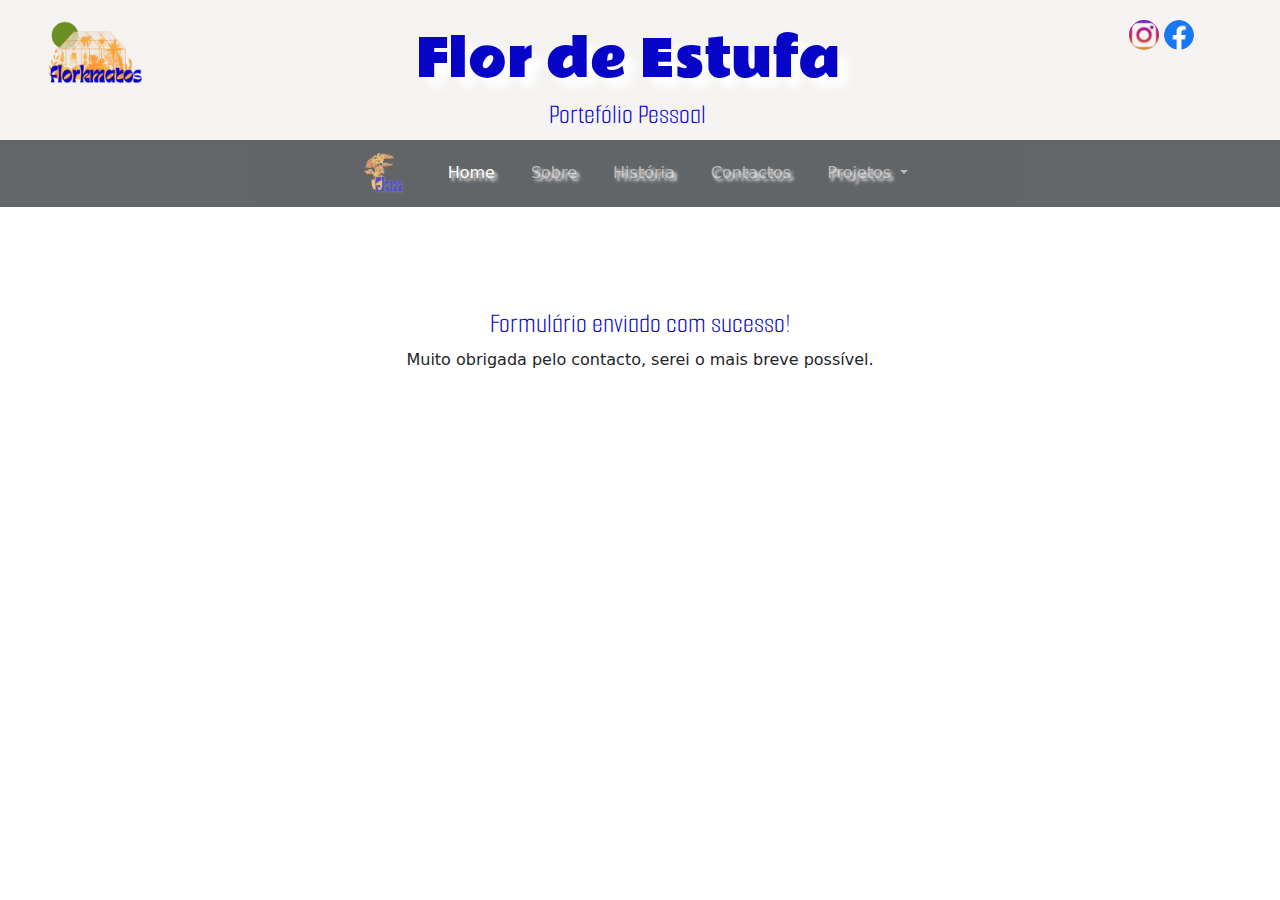
<file: html/resposta.html>
<!DOCTYPE html>
<html lang="pt-pt">
    <head>
        <meta charset="UTF-8">
        <meta name="viewport" content="width=device-width, initial-scale=1.0">
        <title>Portfolio</title> <!--comentários-->

        <meta name="description" content="escrever uma descrição"><!--descrição com x caracteres-->

        <meta name="robôs" content="index"> <!--indexar e seguir-->
        
        <link rel="shortcut icon" href="../img/mini_logotipo.png" type="image/x-icon">

        <link href="https://cdn.jsdelivr.net/npm/bootstrap@5.3.3/dist/css/bootstrap.min.css" rel="stylesheet" integrity="sha384-QWTKZyjpPEjISv5WaRU9OFeRpok6YctnYmDr5pNlyT2bRjXh0JMhjY6hW+ALEwIH" crossorigin="anonymous">
        <script src="https://cdn.jsdelivr.net/npm/bootstrap@5.3.3/dist/js/bootstrap.bundle.min.js" integrity="sha384-YvpcrYf0tY3lHB60NNkmXc5s9fDVZLESaAA55NDzOxhy9GkcIdslK1eN7N6jIeHz" crossorigin="anonymous"></script>

        <link rel="stylesheet" href="../CSS/index.css">

        <style>
            @import url('https://fonts.googleapis.com/css2?family=Amatic+SC:wght@400;700&family=Caveat:wght@400..700&family=Rammetto+One&family=Smooch+Sans:wght@100..900&display=swap');
        </style>

    </head>

    <body>
      
        <!--header>

        
                <img src="img/logotipo.png" alt="logotipo do portefolio" width="150">
            
               <h1>
                    Flor de Estufa
                </h1>
                
                <h3>
                    Portefólio Pessoal
                </h3>
         
        </header!-->

      
        <!--header>

            <table>
                <tr>
                    <td>
                        <img src="img/logotipo.png" alt="logotipo do portefolio" width="150">
                    </td>
                    <td>
                        <h1>
                            Flor de Estufa
                        </h1>
                    </td>
                    <td>
                        <h3>
                            Portefólio Pessoal
                        </h3>
                    </td>
                    <td>
                        <a href="https://www.facebook.com/Flor-de-Estufa-100905758617073">
                            <img src="img/facebook.png" alt="" class="redes-sociais">
                        </a>
                        &nbsp;&nbsp;
                        <a href="https://www.instagram.com/flordeestufa/">
                            <img src="img/instagram.png" alt="" class="redes-sociais">
                        </a>

            </table>
        </header-->
        
        
        <header>
                        <div class="row">
                            <div class="col-sm-12 col-md-2">
                                <a href="../index.html#">
                                    <img src="../img/logotipo.png" alt="logotipo do portefolio" width="150">
                                </a>
                            </div>
                            <div class="col-sm-12 col-md-8">
                                <h1>
                                    Flor de Estufa
                                </h1>
                                <h3>
                                    Portefólio Pessoal
                                </h3>   
                            </div>
                            <div class="col-sm-12 col-md-2">
                                <a href="https://www.instagram.com/flordeestufa/">
                                    <img src="../img/instagram.png" alt="" class="redes-sociais">
                                </a>
                                <a href="https://www.facebook.com/Flor-de-Estufa-100905758617073">
                                    <img src="../img/facebook.png" alt="" class="redes-sociais">
                                </a>
                            </div>
                     
        </header>
        <nav class="navbar navbar-expand-lg bg-dark sticky-top"data-bs-theme="dark">
            <div class="mx-auto">
              <button class="navbar-toggler" type="button" data-bs-toggle="collapse" data-bs-target="#navbarSupportedContent" aria-controls="navbarSupportedContent" aria-expanded="false" aria-label="Toggle navigation">
                <span class="navbar-toggler-icon"></span>
              </button>
              <div class="collapse navbar-collapse" id="navbarSupportedContent">
                <a class="navbar-brand" href="#">
                    <img src="../img/mini_logotipo.png" width="40px"></a>

                <ul class="navbar-nav me-auto mb-2 mb-lg-0">
                  <li class="nav-item">
                    <a class="nav-link active" aria-current="page" href="../index.html#home">Home</a>
                  </li>
                  <li class="nav-item">
                    <a class="nav-link" href="../index.html#sobre">Sobre</a>
                  </li>
                  <li class="nav-item">
                    <a class="nav-link" href="../index.html#historia">História</a>
                  </li><li class="nav-item">
                    <a class="nav-link" href="../index.html#contactos">Contactos</a>
                  </li>
                  <li class="nav-item dropdown">
                    <a class="nav-link dropdown-toggle" href="#" role="button" data-bs-toggle="dropdown" aria-expanded="false">
                      Projetos
                    </a>
                    <ul class="dropdown-menu">
                      <li><a class="dropdown-item" href="#projeto1">Projeto 1</a></li>
                      <li><hr class="dropdown-divider"></li>
                      <li><a class="dropdown-item" href="#projeto2">Projeto 2</a></li>
                    </ul>
                  </li>

                  <!-- <li class="nav-item">
                    <a class="nav-link disabled" aria-disabled="true">Disabled</a>
                  </li> --> 
                  <!-- Página escondida para (por ex) quando alguém inicia sessão -->
               
                </ul>

                <!-- <form class="d-flex" role="search">
                  <input class="form-control me-2" type="search" placeholder="Search" aria-label="Search">
                  <button class="btn btn-outline-success" type="submit">Search</button>
                </form> -->

              </div>
            </div>
          </nav>

          <main>
            <div class="text-center" style="margin-top: 100px;">
                <h3>Formulário enviado com sucesso!</h3>
                <p>Muito obrigada pelo contacto, serei o mais breve possível.</p>
            </div>
          </main>

        </div>
    </div>
  </div>
</div>
</div> 
</div>
</div>


</body>
</html>
</file>
<file: CSS/index.css>
* {
    margin: 0;
    padding: 0;
    max-width: 100%;
}

@import url('https://fonts.googleapis.com/css2?family=Amatic+SC:wght@400;700&family=Caveat:wght@400..700&family=Rammetto+One&family=Smooch+Sans:wght@100..900&display=swap');

body {
    height: 100%;
}

header img {
    width: 50%; /*largura imagem logotipo*/
    margin-top: 20px;
    margin-bottom: 10px;
}

header {
        text-align: center; /*alinhamento do texto do cabeçalho*/
        background-color: #0504c7;
        background: #f5f3f1;
}

header h1 {
    color: #0504c7; /*cor do texto do cabeçalho*/
    font-family: "Rammetto One", serif;
    font-optical-sizing: auto;
    font-weight: 200;
    font-style: normal;
    text-shadow: 5px 5px 5px rgb(255, 255, 255); /*sombra do texto*/
 }

 h3 {
    color: #0504c7; /*cor do texto do cabeçalho*/
    font-family: "Smooch Sans", serif;
    font-optical-sizing: auto;
    font-weight: 350;
    font-style: normal;
    text-shadow: 5px 5px 5px rgb(255, 255, 255); /*sombra do texto*/
 }

 header h1 {
    font-size: 50px; /*tamanho da fonte do título*/
    text-shadow: 10px 10px 10px rgb(255, 255, 255); /*sombra do texto*/
    margin-top: 30px;
}    
    
.redes-sociais {
    width: 30px;
    border-radius: 50%;
}

header a {
    text-decoration: none; /*retira sublinhado do link*/
}

.navbar {
        background: #ffffff;
        opacity: 0.7;
    }

.nav-link {
    margin-left: 20px;
    text-shadow: 3px 3px 3px #f5f3f1; /*sombra do texto*/
}

.imagem-apresentaçao {
    height: 900px;
    background-image: url('../img/experienced-tattoo-artist-working-client-tattoo.jpg');
}

.carousel {
    margin-top: 0px;
}

.pagina-principal {
    background-color: rgb(239, 155, 53);
    background: #f5f3f1;
}

.card {
    width: 100%;
    border-style: none;
    text-align: center;
    background: none;
}

.card img {
    width: 100%;
    border-radius: 20px;
}

.sec-historia,
.sec-sobre
{
  margin-top: 20px;
  padding-top: 100px;
}


#nome,
#mail
{
    border-radius: 15px;
    height: 40px;
}

#mensagem-texto{
    border-radius: 15px;
    height: 150px;
    width: 500px;
}


.img-sobre {
    width: 100%;
    transform: scale(1.0);
}

.img-sobre:hover{
    transform: scale(1.2);
    transition: transform ease-in-out;
}

.img-historia {
    width: 100%;
    transform: scale(1.0);
}

.img-historia:hover{
    transform: scale(1.2);
    transition: ease-in-out;
}

.zoom-restringido {
    overflow: hidden;
}

.btn-primary:hover {
    transform: scale(1.05);
    box-shadow: 5px 5px 5px #0504c7;
}

footer {
    background-color: #eca232;
}

footer a{
    text-decoration: none;
    color: white;
}
</file>
